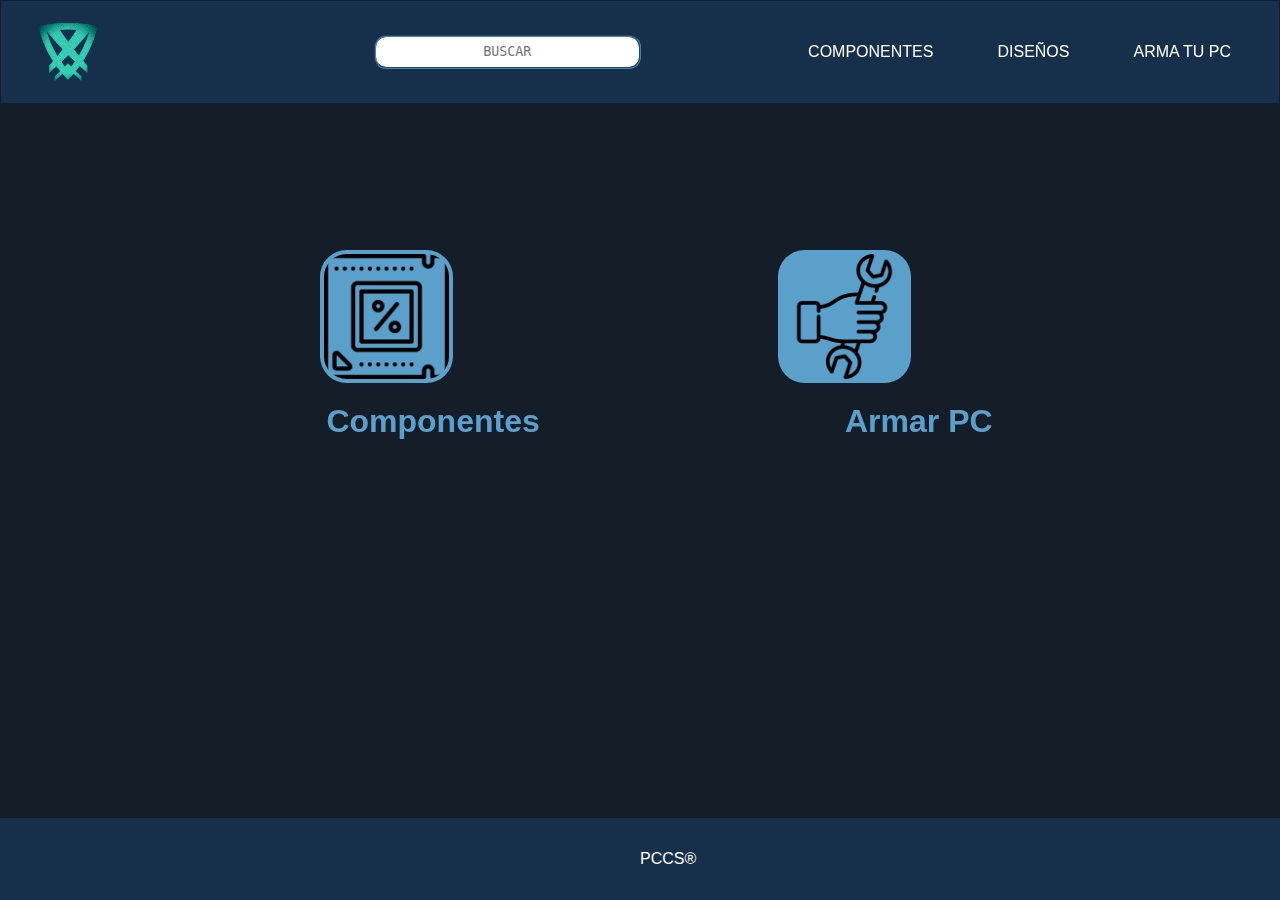
<file: proyecto/index.html>
<!DOCTYPE html>
<html lang="es" dir="ltr">
  <head>
    <meta charset="utf-8">
    <link rel="shortcut icon" href="img/iso.png">
    <link rel="stylesheet" href="styles.css">
    <title>PCCS</title>
  </head>
  <body>
    <div class="container">
      <header>
        <nav class="navOrigen">
          <img src="img\iso.png" alt="loading" class="iso">
          <input type="text" name="txtBusqueda" placeholder="BUSCAR" class="txtInput">

          <a href="#">COMPONENTES</a>
          <a href="#">DISEÑOS</a>
          <a href="#">ARMA TU PC</a>
        </nav>
      </header>
      <br>
      <section>
        <div class="btnImagen">

          <button  id="btnComponentes" class="btnComp">
            <img src="img/componentes.png" alt="imagen de componentes" class="componentes">
          </button>
          <!--- verificar viabilidad de diseños precreados--->
          <button type="button" name="button" class="btnComp">
            <img src="img/llave-inglesa.png" alt="imagen armar pc"  class="armado" id="btnArmado">
          </button>
        </div>
        <div class="lblDiv">
          <h1 class="lblButton" id="btn1">Componentes</h1>
          <h1 class="lblButton" id="btn2">Armar PC</h1>
        </div>
      </section>
      <div class="bottom">
        <footer class="aside">

            <p id="logotipo">PCCS®</p>
        </footer>
      </div>
    </div>

    <script type="text/javascript" src="script.js">

    </script>
  </body>
</html>
</file>
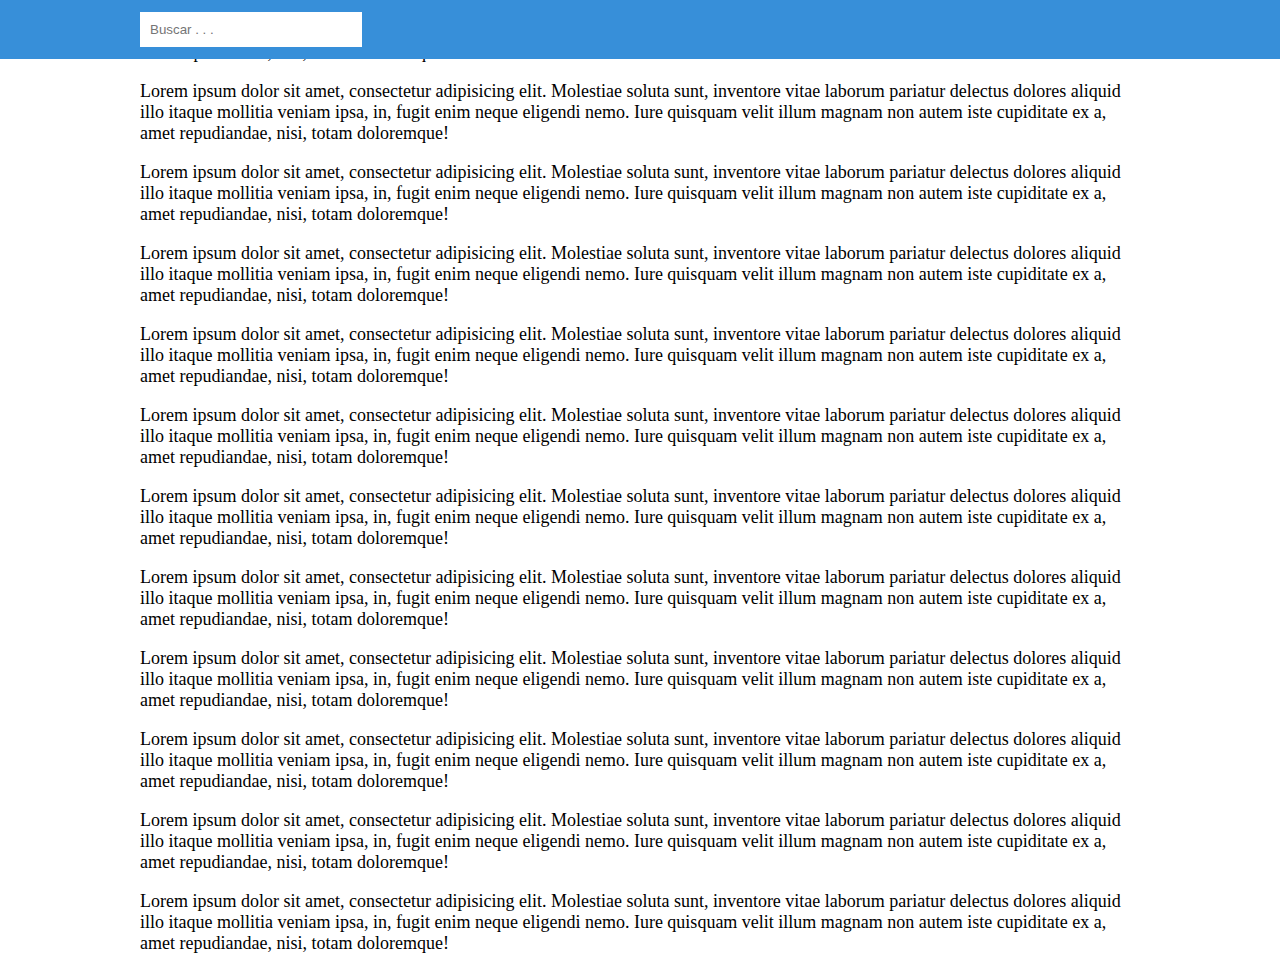
<file: PCCS-main/src/buscador/index.html>
<!DOCTYPE html>
<html lang="en">
<head>
	<meta charset="UTF-8">
	<title>Buscador</title>
	<script src="js/jquery.js"></script>
	<script src="js/jquery.dataTables.min.js"></script>
	<link rel="stylesheet" href="css/estilos.css">
</head>
<body>
	<header>
		<div class="header-top">
			<div class="navegacion">
				<input type="search" placeholder="Buscar . . ." id="inputBusqueda">
			</div>
		</div>
		<div class="search" id="search">
			<table class="search-table" id="searchTable">
				<thead>
					<tr>
						<td></td>
					</tr>
				</thead>
				<tbody>
					<tr>
						<td><a href="#">Inicio</a></td>
					</tr>
					<tr>
						<td><a href="#">Cursos</a></td></a>
					</tr>
					<tr>
						<td><a href="#">Servicios</a></td>
					</tr>
					<tr>
						<td><a href="#">Contacto</a></td>
					</tr>
					<tr>
						<td><a href="#">Curso Html</a></td>
					</tr>
					<tr>
						<td><a href="#">Nuevo Articulo</a></td>
					</tr>
					<tr>
						<td><a href="#">Curso de CSS</a></td>
					</tr>
					<tr>
						<td><a href="#">Curso Javascript</a></td>
					</tr>
					<tr>
						<td><a href="#">Curso Jquery</a></td>
					</tr>
					<tr>
						<td><a href="#">Curso Ajax</a></td>
					</tr>
					<tr>
						<td><a href="#">Curso PHP</a></td>
					</tr>
					<tr>
						<td><a href="#">Curso Angular Js</a></td>
					</tr>
					<tr>
						<td><a href="#">Curso Angular 2</a></td>
					</tr>
					<tr>
						<td><a href="#">Mas cursos</a></td>
					</tr>
					<tr>
						<td><a href="#">Noticias</a></td>
					</tr>
				</tbody>
			</table>
		</div>
	</header>
	<div class="wrap">
		<p>Lorem ipsum dolor sit amet, consectetur adipisicing elit. Molestiae soluta sunt, inventore vitae laborum pariatur delectus dolores aliquid illo itaque mollitia veniam ipsa, in, fugit enim neque eligendi nemo. Iure quisquam velit illum magnam non autem iste cupiditate ex a, amet repudiandae, nisi, totam doloremque!</p><br>
		<p>Lorem ipsum dolor sit amet, consectetur adipisicing elit. Molestiae soluta sunt, inventore vitae laborum pariatur delectus dolores aliquid illo itaque mollitia veniam ipsa, in, fugit enim neque eligendi nemo. Iure quisquam velit illum magnam non autem iste cupiditate ex a, amet repudiandae, nisi, totam doloremque!</p><br>
		<p>Lorem ipsum dolor sit amet, consectetur adipisicing elit. Molestiae soluta sunt, inventore vitae laborum pariatur delectus dolores aliquid illo itaque mollitia veniam ipsa, in, fugit enim neque eligendi nemo. Iure quisquam velit illum magnam non autem iste cupiditate ex a, amet repudiandae, nisi, totam doloremque!</p><br>
		<p>Lorem ipsum dolor sit amet, consectetur adipisicing elit. Molestiae soluta sunt, inventore vitae laborum pariatur delectus dolores aliquid illo itaque mollitia veniam ipsa, in, fugit enim neque eligendi nemo. Iure quisquam velit illum magnam non autem iste cupiditate ex a, amet repudiandae, nisi, totam doloremque!</p><br>
		<p>Lorem ipsum dolor sit amet, consectetur adipisicing elit. Molestiae soluta sunt, inventore vitae laborum pariatur delectus dolores aliquid illo itaque mollitia veniam ipsa, in, fugit enim neque eligendi nemo. Iure quisquam velit illum magnam non autem iste cupiditate ex a, amet repudiandae, nisi, totam doloremque!</p><br>
		<p>Lorem ipsum dolor sit amet, consectetur adipisicing elit. Molestiae soluta sunt, inventore vitae laborum pariatur delectus dolores aliquid illo itaque mollitia veniam ipsa, in, fugit enim neque eligendi nemo. Iure quisquam velit illum magnam non autem iste cupiditate ex a, amet repudiandae, nisi, totam doloremque!</p><br>
		<p>Lorem ipsum dolor sit amet, consectetur adipisicing elit. Molestiae soluta sunt, inventore vitae laborum pariatur delectus dolores aliquid illo itaque mollitia veniam ipsa, in, fugit enim neque eligendi nemo. Iure quisquam velit illum magnam non autem iste cupiditate ex a, amet repudiandae, nisi, totam doloremque!</p><br>
		<p>Lorem ipsum dolor sit amet, consectetur adipisicing elit. Molestiae soluta sunt, inventore vitae laborum pariatur delectus dolores aliquid illo itaque mollitia veniam ipsa, in, fugit enim neque eligendi nemo. Iure quisquam velit illum magnam non autem iste cupiditate ex a, amet repudiandae, nisi, totam doloremque!</p><br>
		<p>Lorem ipsum dolor sit amet, consectetur adipisicing elit. Molestiae soluta sunt, inventore vitae laborum pariatur delectus dolores aliquid illo itaque mollitia veniam ipsa, in, fugit enim neque eligendi nemo. Iure quisquam velit illum magnam non autem iste cupiditate ex a, amet repudiandae, nisi, totam doloremque!</p><br>
		<p>Lorem ipsum dolor sit amet, consectetur adipisicing elit. Molestiae soluta sunt, inventore vitae laborum pariatur delectus dolores aliquid illo itaque mollitia veniam ipsa, in, fugit enim neque eligendi nemo. Iure quisquam velit illum magnam non autem iste cupiditate ex a, amet repudiandae, nisi, totam doloremque!</p><br>
		<p>Lorem ipsum dolor sit amet, consectetur adipisicing elit. Molestiae soluta sunt, inventore vitae laborum pariatur delectus dolores aliquid illo itaque mollitia veniam ipsa, in, fugit enim neque eligendi nemo. Iure quisquam velit illum magnam non autem iste cupiditate ex a, amet repudiandae, nisi, totam doloremque!</p><br>
		<p>Lorem ipsum dolor sit amet, consectetur adipisicing elit. Molestiae soluta sunt, inventore vitae laborum pariatur delectus dolores aliquid illo itaque mollitia veniam ipsa, in, fugit enim neque eligendi nemo. Iure quisquam velit illum magnam non autem iste cupiditate ex a, amet repudiandae, nisi, totam doloremque!</p><br>
	</div>
	<script src="js/buscador.js"></script>
</body>
</html>
</file>
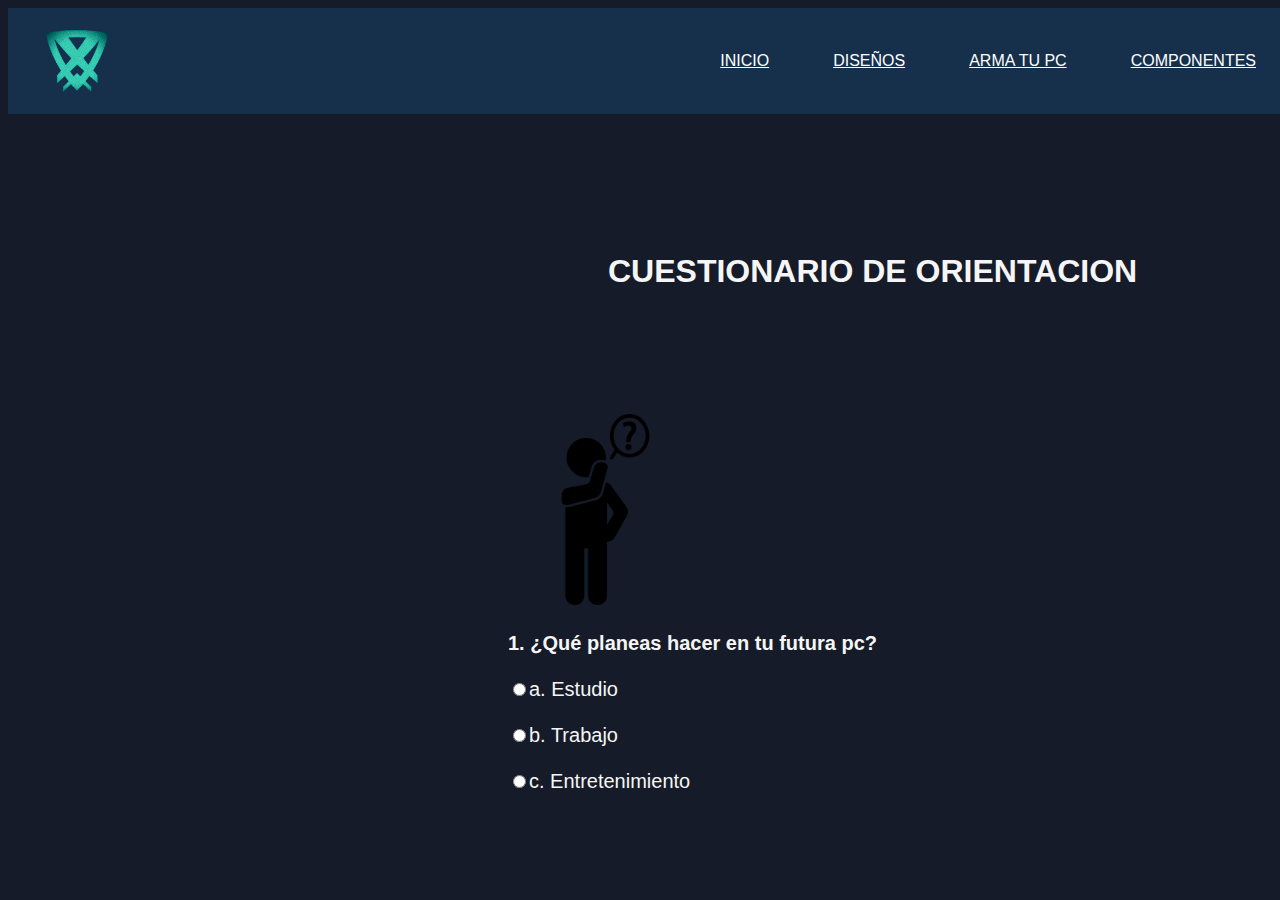
<file: PCCS-main/src/Compatibilidad/Index.html>
<!DOCTYPE html>
<html>
<head>
    <meta charset='utf-8'>

    <title>Orientacion</title>
    <link rel="stylesheet" href="css/styles.css">

</head>
<body>
     <div class="container">
      <header1>
        <nav class="navOrigen">
          <img src="img\iso.png" alt="loading" class="iso">
          <!--<input type="text" name="txtBusqueda" placeholder="BUSCAR" class="txtInput">-->

          <a href="../../proyecto/index.html">INICIO</a>
          <a href="../Filtrando elemetos/index.html">DISEÑOS</a>
          <a href="../Menu multinivel/index.html">ARMA TU PC</a>
          <a href="../Componentes/index.html">COMPONENTES</a>
        </nav>
      </header1>
      <br>

    <h1>CUESTIONARIO DE ORIENTACION</h1>

    <div id="Pregunta1">

        <img src="img/Pensando.png" width="400px" id="imgback">
        <p>
            
           <b> 1. ¿Qué planeas hacer en tu futura pc? </b><br>
            <br><input type="radio" onclick="mostrarPreg1A();" name="preg1" value="a">a. Estudio <br> <br>
            <input type="radio" onclick="mostrarPreg1B();" name="preg1" value="b">b. Trabajo <br> <br>
            <input type="radio" onclick="mostrarPreg1C();" name="preg1" value="c">c. Entretenimiento <br> <br>
            
        </p>

    </div>

    <script>
        function mostrarPreg1A(){
            document.getElementById('Pregunta1A').style.display = 'block';
        }

        function ocultarPreg1A(){
        document.getElementById('Pregunta1A').style.display = 'none';
    }
    </script>
    <style>
        #Pregunta1A{
            display: none;
        }
    </style>
    
    <div id="Pregunta1A">
        
        <P>
         <br> <b> 1. a.  Su estudio es de: </b><br> 
            <br><input type="radio" onclick="mostrarPresup1A();" name="preg1a" value="a">a. Investigacion ofimatica <br> <br>
            <input type="radio" onclick="mostrarPresup1B();" name="preg1a" value="b">b. Graficacion 2D / 3D <br> <br>
            <button id="Atras" onclick="ocultarPreg1A();">Atras</button> <br> <br>
        </P>

    </div>

    <script>
       function mostrarPresup1A() {
            document.getElementById('Presup1A').style.display = 'block';
        }
        function ocultarPresup1A() {
            document.getElementById('Presup1A').style.display = 'none';
        } 

    </script>

    <style>
        #Presup1A {
            display: none;
        }

    </style>

    <div id="Presup1A">
        
        <p>
             <br><header><b>Procesador Intel Celeron G5920</b> </header>

            <img src="img/Intel Celeron G5920.jpg" style="width: 250px;"> 

             <br><div>
                Se eligió este procesador porque es económico y cumple con normalidad las tareas <br>
                 que tenemos como objetivo además de ser de última generación llega a tener una  <br>
                 arquitectura nueva la cual mejora a sus antecesores modelos, lo cual es suficiente  <br>
                 para poder realizar investigaciones y trabajos en ofimática. <br>
            </div>
        </p>
        <p>
             <br><header><b> Memoria RAM 8GB (cualquiera a partir de 2666mhz)</b> </header>

            <img src="img/Memoria ram DDR4 T FORCE.jpg" width="250px">

             <br><div>
                Actualmente 4GB de RAM se está quedando ‘corto’ en cuanto los programas actuales. <br>
                 Se eligió 8GB de memoria RAM porque  Windows (sistema operativo comúnmente usado) <br>
                  se va actualizando con el tiempo a la vez que los programas que vamos a ir utilizando, <br>
                   esto significa que tenemos que aumentar nuestros recursos, por lo tanto 8GB de memoria <br>
                    RAM nos abastece muy bien. <br>
            </div>

        </p>

        <p>
             <br><header><b> Motherboard Gigabyte H310-MSH</b></header>

            <img src="img/Gigabyte H310-MSH.jpg" width="250px">

             <br><div>
                Esta placa base es básica del mercado, pero nos sirve porque nos brinda características <br>
                 que se acoplan a nuestro objetivo, también puede ser mejorable a futuro si nos apuntamos <br>
                  a otro rubro en cuanto a su uso pero como es básica no podemos mejorar demasiado. <br>
            </div>
        </p>

        <p>

             <br><header><b>Fuente de energia Lnz 550w</b> </header>

            <img src="img/lnz 550w.jpg" width="250px">

             <br><div>
                Esta fuente no nos causará ningún problema en cuanto al uso energético ya que sus watts <br>
                 son 550 y no necesita ser certificada, suficientes para alimentar a un procesador, <br>
                  además de que la marca goza de buena reputación. <br>

            </div>

        </p>
        
        <p>
             <br><header><b> Gabinete Sentey G28</b></header>

            <img src="img/Sentey G28.jfif" width="450px">

             <br><div>
                Este gabinete tiene el suficiente tamaño para que nuestros componentes tengan una buena <br>
                 circulación de aire, su diseño minimalista lo hace elegante. <br>
            </div>
        </p>

        <p>
            <div>
                 <br><header id="nd"><b> Recomendaciones (general):</b></header> <br> <br>

                Las computadoras destinadas al estudio tienen la característica de que al no demandar <br>
                 tanto hardware, eso hace que tengan un precio accesible para la mayoría de la gente. <br> <br>

                

                 <br><header id="nd"><b> Memoria RAM: </b></header> <br> <br>

                Si necesitamos 8GB de memoria RAM se recomienda utilizar el dual channel, esto significa
                 2 ranuras de RAM del mismo canal (se diferencian los canales por sus colores) en funcionamiento. <br> <br>

                 <br><header id="nd"><b> Procesador: </b></header> <br> <br>

                Generalmente para estudio no se necesita hardware de alta o mediana tecnología,  <br>
                 esto es una ventaja económica pero también se presenta una desventaja en cuanto a un <br>
                  futuro ‘upgrade’. <br> <br>

            </div>
        </p>

        <button id="Atras" onclick="ocultarPresup1A();">Atras</button> <br>
    </div>

    <script>
        function mostrarPresup1B() {
             document.getElementById('Presup1B').style.display = 'block';
         }
         function ocultarPresup1B() {
             document.getElementById('Presup1B').style.display = 'none';
         } 
 
     </script>
 
     <style>
         #Presup1B {
             display: none;
         }
 
     </style>

    <div id="Presup1B">

        <p>
             <br><header><b> Procesador Intel Pentium Gold G5620</b></header> <br>

            <img src="img/19-117-875-Z01.jpg" width="250px">

             <br><div>
                Se eligió este procesador porque es económico y cumple con normalidad las tareas <br>
                 que tenemos como objetivo además de ser de última generación llega a tener una <br>
                  arquitectura nueva la cual mejora a sus antecesores modelos, lo cual es suficiente <br>
                   para poder realizar investigaciones y trabajos en ofimática. <br>
            </div>

        </p>

        <p>
             <br><header><b> Memoria RAM 8GB (cualquiera a partir de 2666mhz)</b></header> <br>

            <img src="img/Memoria ram DDR4 T FORCE.jpg" width="250px">

             <br><div>
                Actualmente 4GB de RAM se está quedando ‘corto’ en cuanto los programas actuales. <br>
                 Se eligió 8GB de memoria RAM porque  Windows (sistema operativo comúnmente usado) <br>
                  se va actualizando con el tiempo a la vez que los programas que vamos a ir utilizando, <br>
                   esto significa que tenemos que aumentar nuestros recursos, por lo tanto 8GB de memoria <br>
                   RAM nos abastece muy bien. <br>
            </div>

        </p>

        <p>
            <br><header><b> Motherboard Gigabyte H310M </b></header> <br>

            <img src="img/Gigabyte H310-MSH.jpg" width="250px">

            <br><div>
                Esta placa base es básica del mercado, pero nos sirve porque nos brinda características <br>
                 que se acoplan a nuestro objetivo, también puede ser mejorable a futuro si nos apuntamos <br>
                  a otro rubro en cuanto a su uso pero como es básica no podemos mejorar demasiado. <br>
            </div>

        </p>

        <p>
            <br><header><b> Fuente de energia Lnz 550w </b><br></header>

            <img src="img/lnz 550w.jpg" width="250px">

            <br><div>
                Esta fuente no nos causará ningún problema en cuanto al uso energético ya que sus watts <br>
                 son 550 y no necesita ser certificada, suficientes para alimentar a un procesador, además <br>
                  de que la marca goza de buena reputación. <br>

            </div>
        </p>
            <p>
                <br><header><b> Gabinete Sentey G28 </b><br></header>

            <img src="img/Sentey G28.jfif" width="450px">

            <br><div>
                Este gabinete tiene el suficiente tamaño para que nuestros componentes tengan una buena <br>
                 circulación de aire, su diseño minimalista lo hace elegante. <br>
            </div>
            </p>

            <p>
                <br><header><b> Placa de video GT 710 1GB </b></header>

                <img src="img/GT 710.jpg" width="250px">

                <br><div>
                    Esta placa de video es actualmente de las mas economicas y de facil acceso ya que su <br>
                     comercializacion no fue afectada con el paso del tiempo. <br>
                </div>
            </p>
        
            <button id="Atras" onclick="ocultarPresup1B();">Atras</button> <br>
    </div>



    <script>
        function mostrarPreg1B() {
            document.getElementById('Pregunta1B').style.display = 'block';
        }
        function ocultarPreg1B() {
            document.getElementById('Pregunta1B').style.display = 'none';
        }
    </script>

    <style>
        #Pregunta1B {
            display: none;
        }
    </style>

    <div id="Pregunta1B">
        <p>
            <br><b> 1. b. Su trabajo es de: </b><br>
            <br><input type="radio" onclick="mostrarPreg2A();" name="preg1b" value="a">a. Edicion de multimedia <br> <br>
            <input type="radio" name="preg1b" value="b">b. Documentación de archivos o documentos <br> <br>
            <input type="radio" name="preg1b" value="c">c. Realización de planos/gráficos <br> <br>
            <button id="Atras" onclick="ocultarPreg1B();">Atras</button> <br> <br>
        </p>
    </div>

    <script>
        function mostrarPreg2A() {
            document.getElementById('Pregunta2A').style.display = 'block';
        }
        function ocultarPreg2A() {
            document.getElementById('Pregunta2A').style.display = 'none';
        }

    </script>

    <style>
        #Pregunta2A {
            display: none;
        }
    </style>

    <div id="Pregunta2A">
        <br><b> 2. a. Usted quiere editar como: </b><br> <br>
        <br><input type="radio" name="preg2a" value="a">a. Editor con conocimientos básicos (introducción de animaciones, efectos, transiciones, etc) <br> <br>
        <input type="radio" name="preg2a" value="b">b. Editor con conocimientos avanzados (animación 3D, renderizado en 4K, etc) <br> <br>
        <button id="Atras" onclick="ocultarPreg2A();">Atras</button> <br>

    </div>

    <script>


    </script>


    <script>
        function mostrarPreg1C() {
            document.getElementById('Pregunta1C').style.display = 'block';
        }
        function ocultarPreg1C() {
            document.getElementById('Pregunta1C').style.display = 'none';
        }

    </script>

    <style>
        #Pregunta1C {
            display: none;
        }
    </style>

    <div id="Pregunta1C">
        <br><b> 1. c.  El entretenimiento que consume es: </b><br> <br>
        <br><input type="radio" name="preg1c" value="a">a. Redes sociales y cinematografía (películas, series) <br> <br>
        <input type="radio" onclick="mostrarPreg3B();" name="preg1c" value="b">b. Videojuegos <br> <br>
        <button id="Atras" onclick="ocultarPreg1C();">Atras</button> <br>

    </div>

    <script>
        function mostrarPreg3B() {
            document.getElementById('Pregunta3B').style.display = 'block';
        }
        function ocultarPreg3B() {
            document.getElementById('Pregunta3B').style.display = 'none';
        }

    </script>

    <style>
        #Pregunta3B {
            display: none;
        }

    </style>

    <div id="Pregunta3B">
        <br><b> 3. b. La gama en cuanto a videojuegos es de: </b> <br>
        <br><input type="radio" name="preg3b" value="a">a. Alta <br> <br>
        <input type="radio" name="preg3b" value="b">b. Media <br> <br>
        <input type="radio" name="preg3b" value="c">c. Baja <br> <br>
        <button id="Atras" onclick="ocultarPreg3B();">Atras</button> <br> <br>
    </div>

</body>
</html>
</file>
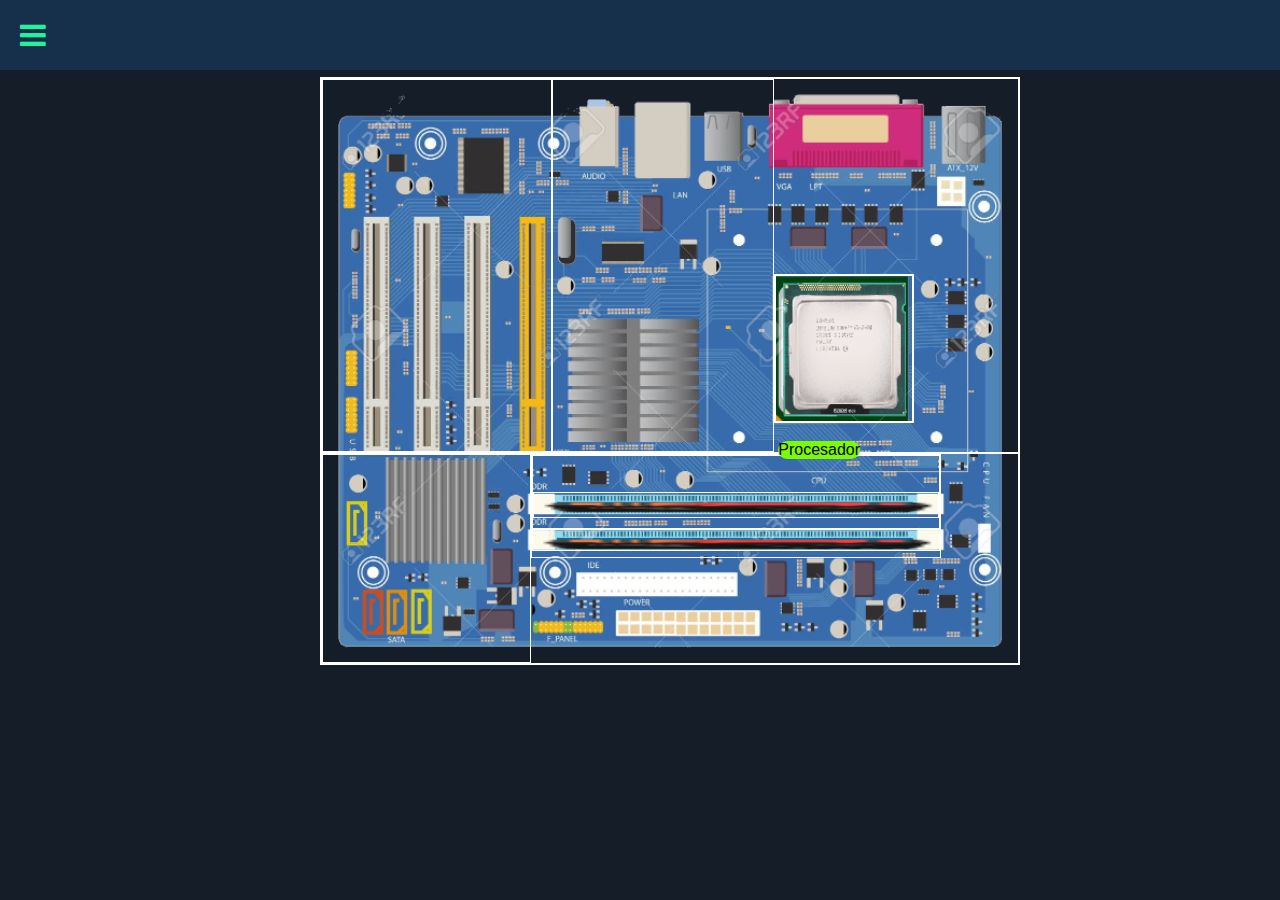
<file: PCCS-main/src/Menu multinivel/index.html>
<!DOCTYPE html>
<html lang="en">

<head>
	<meta charset="UTF-8">
	<meta name="viewport"
		content="width=device-width, user-scalable=no, initial-scale=1.0, maximum-scale=1.0, minimum-scale=1.0">
	<title>PCCS - Armado</title>
	<link rel="stylesheet" href="css/estilos.css">
	<link rel="stylesheet" href="css/font-awesome.css">

	<script src="js/jquery-3.2.1.js"></script>
	<script src="js/main.js"></script>
</head>

<body>
	<header>
		<span id="button-menu" class="fa fa-bars"></span>

		<nav class="navegacion">
			<ul class="menu">
				<!-- TITULAR -->
				<li class="title-menu">Todas las categorias</li>
				<!-- TITULAR -->

				<li><a href="../../proyecto/index.html"><span class="fa fa-home icon-menu"></span>Inicio</a></li>




				<li class="item-submenu" menu="2">
					<a href="#"><span class="fa fa-shopping-bag icon-menu"></span>Componentes</a>
					<ul class="submenu">
						<li class="title-menu"><span class="fa fa-shopping-bag icon-menu"></span>Componentes</li>
						<li class="go-back">Atras</li>

						<li><a href="#" ondrop="drop(event)" ondragover="allowDrop(event)">Placa Madre
								<img src="img/mother.png" draggable="true" ondragstart="drag(event)" id="drag8"
									width="88" height="31"></a></li>

						<li><a href="#" ondrop="drop(event)" ondragover="allowDrop(event)">Procesador
								<img src="img/procesador.png" draggable="true" ondragstart="drag(event)" id="drag1"
									width="88" height="31">
							</a></li>
						<li><a href="#" ondrop="drop(event)" ondragover="allowDrop(event)"> SSD
								<img src="img/ssd.png" draggable="true" ondragstart="drag(event)" id="drag2" width="88"
									height="31">
							</a></li>
						<li><a href="#" ondrop="drop(event)" ondragover="allowDrop(event)"> Disco Rigido
								<img src="img/disco.png" draggable="true" ondragstart="drag(event)" id="drag3"
									width="88" height="31">
							</a></li>
						<li><a href="#" ondrop="drop(event)" ondragover="allowDrop(event)"> Cable Sata
								<img src="img/cblst.png" draggable="true" ondragstart="drag(event)" id="drag4"
									width="88" height="31">
							</a></li>
						<li><a href="#" ondrop="drop(event)" ondragover="allowDrop(event)"> Placa de Video
								<img src="img/pldvd.png" draggable="true" ondragstart="drag(event)" id="drag5"
									width="88" height="31">
							</a></li>
						<li><a href="#" ondrop="drop(event)" ondragover="allowDrop(event)"> Fuente de Alimentacion
								<img src="img/pcu.png" draggable="true" ondragstart="drag(event)" id="drag6" width="88"
									height="31">
							</a></li>
						<li><a href="#" ondrop="drop(event)" ondragover="allowDrop(event)"> Gabinete
								<img src="img/gbnt.png" draggable="true" ondragstart="drag(event)" id="drag7" width="88"
									height="31">
							</a></li>

						<!--<div id="div1" ondrop="drop(event)" ondragover="allowDrop(event)">
							<img src="img/ram.png" draggable="true" ondragstart="drag(event)" id="drag1" width="88" height="31">
						  </div>-->
					</ul>

				</li>

				<li><a href="#"><span class="fa fa-envelope icon-menu"></span>Contacto</a></li>
			</ul>

		</nav>

	</header>

	<section>
		<div id="cont">
			<div id="superiorPadre">
				<div class="supIzquierda" ondrop="drop(event)" ondragover="allowDrop(event)">
					<!--insertar imagen-->
				</div>

				<div class="supMedio" ondrop="drop(event)" ondragover="allowDrop(event)">
					<!--vacio-->
				</div>

				<div class="supDerecho">
					<div class="supDerechoProcesador" ondrop="drop(event)" ondragover="allowDrop(event)">
						<img src="img/procesadori.png" draggable="true" ondragstart="drag(event)" id="dragcpu" width="137"
								height="147">

								
							
					</div>
					<a href="#modal" class="btn-open-popup">Procesador</a>
								<div class="contai-all" id="modal">
									<div class="popup">
									  <div class="img1">                
										</div>
											<div class="contai-text">
												<h1> Procesador</h1>
												<p>Un microprocesador es un componente que realiza las instrucciones y tareas involucradas en el procesamiento informático y es el “motor” que se pone en marcha cuando enciendes el equipo. En un sistema informático, el microprocesador es la unidad central que ejecuta y gestiona las instrucciones lógicas que se le transmiten.</p>
											</div>
							
											<a href="#" class="btn-close-popup">X</a>
									  
							
										
									</div>
								</div>
				</div>

			</div>

			<div id="inferiorPadre">
				<div class="infIzquierda" ondrop="drop(event)" ondragover="allowDrop(event)">
					<!--insertar imagen-->
				</div>
				<div class="infDerecha">
					<div class="infDerecha1">
						<div class="ram1" ondrop="drop(event)" ondragover="allowDrop(event)">
							<!--insertar imagen-->
							<img src="img/ramhy.png" draggable="true" ondragstart="drag(event)" id="dragram1" width="408"
								height="30">
						</div>
					</div>
					<div class="ram2" ondrop="drop(event)" ondragover="allowDrop(event)">
						<img src="img/ramhy.png" draggable="true" ondragstart="drag(event)" id="dragram2" width="408"
								height="30">
					</div>
				</div>

			</div>

		</div>
	</section>




	<script>
		function allowDrop(ev) {
			ev.preventDefault();
		}

		function drag(ev) {
			ev.dataTransfer.setData("text", ev.target.id);
		}

		function drop(ev) {
			ev.preventDefault();
			var data = ev.dataTransfer.getData("text");
			ev.target.appendChild(document.getElementById(data));
		}
	</script>

</body>

</html>
</file>
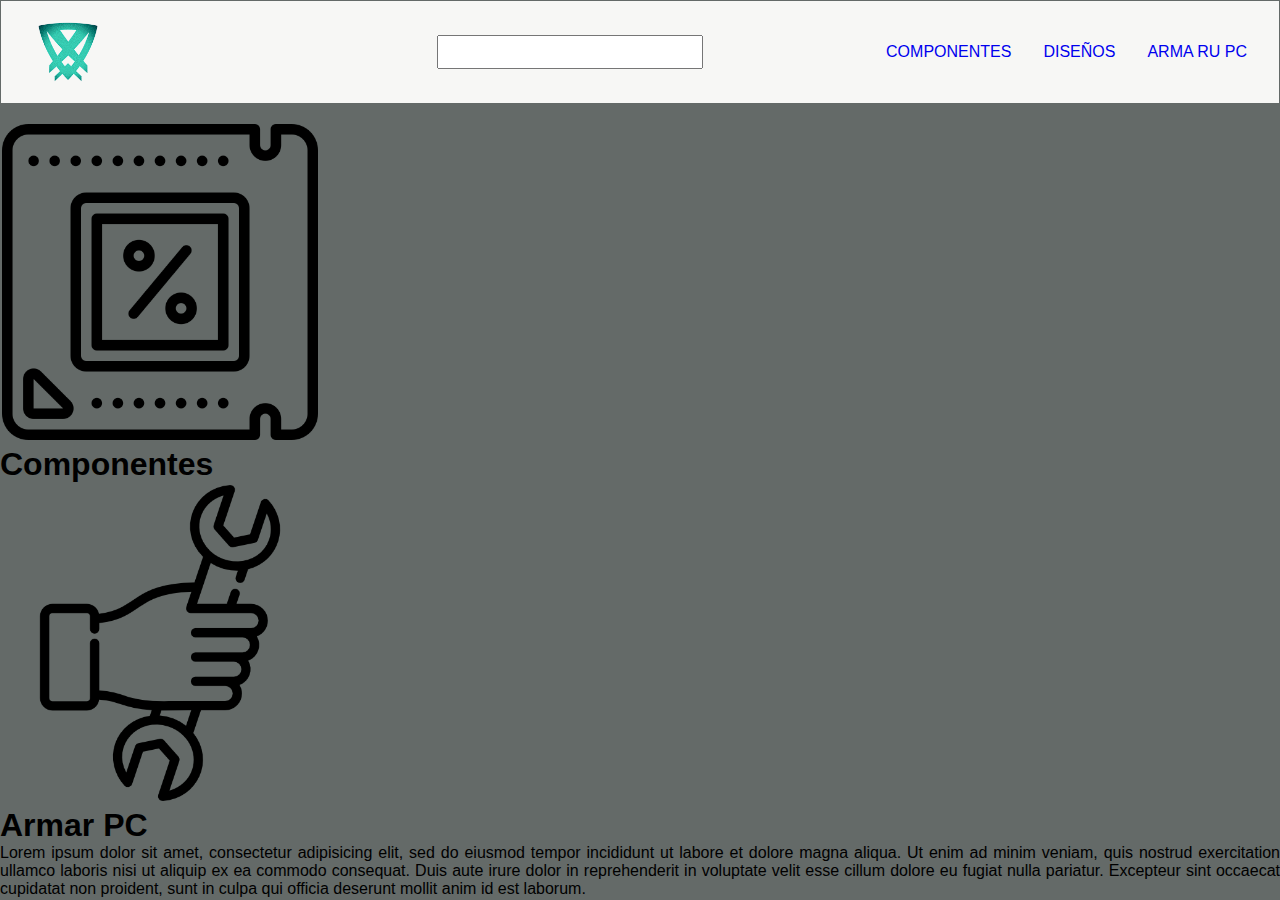
<file: proyecto/img/proyecto/index.html>
<!DOCTYPE html>
<html lang="es" dir="ltr">
  <head>
    <meta charset="utf-8">
    <link rel="stylesheet" href="styles.css">
    <title>PCCS</title>
  </head>
  <body>
    <div class="container">
      <header>
        <nav class="navOrigen">
          <img src="img\iso.png" alt="loading" class="iso">
          <input type="text" name="txtBusqueda" class="txtInput">
          <a href="#">COMPONENTES</a>
          <a href="#">DISEÑOS</a>
          <a href="#">ARMA RU PC</a>
        </nav>
      </header>
      <br>
      <section>
        <img src="img/componentes.png" alt="">
        <h1>Componentes</h1>
        <!--- verificar viabilidad de diseños precreados--->
        <img src="img/llave-inglesa.png" alt="">
        <h1>Armar PC</h1>
      </section>
      <aside class="aside">
        <p>Lorem ipsum dolor sit amet, consectetur adipisicing elit, sed do eiusmod tempor incididunt ut labore et dolore magna aliqua. Ut enim ad minim veniam, quis nostrud exercitation ullamco laboris nisi ut aliquip ex ea commodo consequat. Duis aute irure dolor in reprehenderit in voluptate velit esse cillum dolore eu fugiat nulla pariatur. Excepteur sint occaecat cupidatat non proident, sunt in culpa qui officia deserunt mollit anim id est laborum.</p>
      </aside>
    </div>
  </body>
</html>
</file>
<file: proyecto/styles.css>
*{
  padding: 0;
  margin: 0;
  box-sizing: border-box;
  font-family: sans-serif;
  text-decoration: none;
  text-align: justify;

}


body {
  background-color: #151d28;
  color: #2ed7bd;

}

button{
  background-color: #151d28;
    outline: none;
    padding: 0;

}

button img{
  margin: 0;
  padding: 0;
  width: 100%;
  height: 100%;
  background-color: #151d28;
    outline: none;


}

.btnComp
{

  height: 10em;
  width: 10em;
  background: #fff;
    margin-left: 25%;
    margin-right: 0%;
    background-color: #151d28;;
    border: none;
    padding: 0;



}

.container{
  margin: 0%;

  display: inline-block;
  flex-flow:  row wrap;
  position: fixed;
  top: 0;
  left: 0;
  right: 0;

}

a{
  margin-left: 1em;
  margin-right: 1em;
  color: white;
  padding: 1em;
}

.iso{
  height: 70px;
  width: auto;

  margin-left: 1em;
}
img{
  display: inline;
  width: 25%;
  height: 25%;
  margin: auto;
  padding: 2px;




}
nav{
/*  background-image: url("img/fondo1.jpg");*/
background-color: #7e6fe6;
  background-repeat: no-repeat;
  background-size: 100%
}
header, footer{


  color: black;
  padding: 1px;
  margin: 0%;

  text-align: center;
}



nav, footer{
  background-color: #162f4b;
  padding-bottom: 12px;
  display: flex;
  flex-flow: row wrap;
  flex-basis: 100%;
  align-items: center;
  padding:  1em;
  width:  100%;
  text-transform: uppercase;
  color:  white;
  text-indent: justify;
}

.txtInput{
  height: 2.5em;
  width: 20em;
  margin: auto;
  text-align: center;
  /*background-color: #2ed7bd;*/
  background-color: white;
  color: black;
  border-color: steelblue;
  border-radius: 12px;
  font-family: monospace;
  border-style: groove;
  outline: none;


}

.componentes, .armado{
  background-color: #5ba0ca;
  border-radius: 20%;
  padding: 3%;


}
.componentes{
  margin-left: 0%;
  margin-right: 0%
}


.btnImagen{
  margin-top: 8em;

}

.lblButton{
  display: inline;
  padding: 3%;

}

#btn1{
  padding: 0.5%;
  margin-left: 25%;
  margin-right: 20%;
}


.lblDiv{
  margin-top:  1em;
  margin-bottom: 3em;
  color: #5ba0ca;

}

.componentes:hover, .armado:hover{

  background-color: #84FFFD;
  cursor: pointer;
}

.componentes:active, .armado:active{

  border-radius: 15%;

}

a:hover{

  background-color: #49BAE0;


}

footer{
  text-align: center;
  padding: 2em;
  position: fixed;
  bottom: 0;
  text-transform: none;
}
p{
  text-align: center;
  margin-left: 50%;
  height: auto;
  width: 0%


}
</file>
<file: PCCS-main/src/buscador/css/estilos.css>
*{
	margin: 0;
	padding: 0;
	box-sizing: border-box;
}

.wrap{
	margin: auto;
	width: 90%;
	max-width: 1000px;
}

.wrap p{
	font-size: 18px;
}

header{
	width: 100%;
	position: fixed;
}

.header-top{
	width: 100%;
	background: #378FD9;
}

.navegacion{
	width: 90%;
	max-width: 1000px;
	margin: auto;
	padding:12px 0;
}

input[type="search"]{
	padding: 10px;
	padding-right: 35px;
	border: none;
}

.search{
	width: 90%;
	max-width: 1000px;
	margin: auto;
	background: #fff;
	padding:0 10px;
	padding-bottom: 5px;
	max-height: 85%;
	overflow-x: hidden;
	display: none;
}

.search-table{
	width: 100%;
}

tbody tr td{
	width: 100%;
}

tbody tr td a{
	text-decoration: none;
	font-size: 18px;
	color: #737373;
	display: block;
	width: 100%;
	height: 100%;
	padding: 20px 0;
	padding-left: 20px;
	border: 2px solid #fff;
}

tbody tr td a:hover{
	border: 2px solid #378FD9;
}

.search::-webkit-scrollbar{ 
	background:rgba(0,0,0,0);  
}

.search::-webkit-scrollbar-button{
 	background:#C1C1C1;  
}

.search::-webkit-scrollbar-thumb{ 
	background:#C1C1C1; 
}

.dataTables_length,
.dataTables_filter,
.dataTables_info,
.dataTables_paginate {
	display: none;
}
</file>
<file: PCCS-main/src/Compatibilidad/css/styles.css>
body{
	background-color: #151b28;
	font-family: 'Open Sans', sans-serif;
}





h1{
    color: whitesmoke;
    padding-left: 600px;
    padding-top: 100px;

    
    
}

#Pregunta1 {

    color: whitesmoke;
    padding-left: 500px;
    padding-top: 100px;
    font-size: 20px;


}

#Pregunta1B {

    color: whitesmoke;
    padding-left: 500px;
    padding-top: 100px;
    font-size: 20px;

}
#Pregunta1C {

    color: whitesmoke;
    padding-left: 500px;
    padding-top: 100px;
    font-size: 20px;

}
#Pregunta2A {

    color: whitesmoke;
    padding-left: 500px;
    padding-top: 100px;
    font-size: 20px;

}
#Pregunta3B {

    color: whitesmoke;
    padding-left: 500px;
    padding-top: 100px;
    font-size: 20px;

}
#Pregunta1A {

    color: whitesmoke;
    padding-left: 500px;
    padding-top: 100px;
    font-size: 20px;

}

#Presup1A {

    color: whitesmoke;
    padding-left: 500px;
    padding-top: 100px;
    font-size: 20px;

}

#Presup1B {

    color: whitesmoke;
    padding-left: 500px;
    padding-top: 100px;
    font-size: 20px;

}

header{

    font-size: 40px;

}

#nd {
    
    font-size: 25px;

}

/*Barra superior*/


  a{
    margin-left: 1em;
    margin-right: 1em;
    color: white;
    padding: 1em;
  }
  
  .iso{
    height: 70px;
    width: auto;
  
    margin-left: 1em;
  }
  img{
    display: inline;
    width: 25%;
    height: 25%;
    margin: auto;
    padding: 2px;
  
  }
  nav{
  /*  background-image: url("img/fondo1.jpg");*/
  background-color: #7e6fe6;
    background-repeat: no-repeat;
    background-size: 100%
  }
  header, footer{
  
  
    color: black;
    padding: 1px;
    margin: 0%;
  
    text-align: center;
  }
  
  
  
  nav, footer{
    background-color: #162f4b;
    padding-bottom: 12px;
    display: flex;
    flex-flow: row wrap;
    flex-basis: 100%;
    align-items: center;
    padding:  1em;
    width:  100%;
    text-transform: uppercase;
    color:  white;
    text-indent: justify;
  }
  
  .txtInput{
    height: 2.5em;
    width: 20em;
    margin: auto;
    text-align: center;
    /*background-color: #2ed7bd;*/
    background-color: white;
    color: black;
    border-color: steelblue;
    border-radius: 12px;
    font-family: monospace;
    border-style: groove;
    outline: none;
  
  
  }
  
  .componentes, .armado{
    background-color: #5ba0ca;
    border-radius: 20%;
    padding: 3%;
  
  
  }
  .componentes{
    margin-left: 0%;
    margin-right: 0%
  }
  
  
  .btnImagen{
    margin-top: 8em;
  
  }
  
  .lblButton{
    display: inline;
    padding: 3%;
  
  }
  
  #btn1{
    padding: 0.5%;
    margin-left: 25%;
    margin-right: 20%;
  }
  
  
  .lblDiv{
    margin-top:  1em;
    margin-bottom: 3em;
    color: #5ba0ca;
  
  }
  
  .componentes:hover, .armado:hover{
  
    background-color: #84FFFD;
    cursor: pointer;
  }
  
  /*.componentes:active, .armado:active{
  
    border-radius: 15%;
  
  }*/
  
  a:hover{
  
    background-color: #49BAE0;
  }
  
  footer{
    text-align: center;
    padding: 2em;
    position: fixed;
    bottom: 0;
    text-transform: none;
  }
</file>
<file: PCCS-main/src/Menu multinivel/css/estilos.css>
*{
	margin: 0;
	padding: 0;
	box-sizing: border-box;
}

body{
	font-family: 'Open sans';
	background:#151d28;
	height: auto;
}

header{
	position: fixed;
	width: 100%;
	top: 0;
	left: 0;

	padding: 20px;
	/*background: #34495E;*/
	background: #162f4b;
}

header #button-menu{
	font-size: 30px;
	/*color 3 lineas del menu*/
	color: rgb(33, 243, 156);
	cursor: pointer;
}

.navegacion{
/*overflow para que se puedan ver los componentes con una barra de altura*/
	overflow: auto;

	position: absolute;
	top: 100%;
	left: 0;
	width: 0%;
	height: 100em;
	background: rgba(0,0,0,.0);

}

.navegacion ul{
	width: 320px;
	/*la altura autimatica de la barrita */
	height: 105%;
	background: #162f4b;
	list-style: none;

	position: absolute;
	top: 0;
	left: -320px;

	transition: left .3s;
}

.navegacion .menu li.title-menu{
	padding: 20px;
	background: rgb(10, 55, 95);
	color: #74e9c6;
	text-align: center;
	font-size: 22px;
}

.navegacion .menu a{
	display: block;
	padding: 20px;
	border-bottom: 1px solid #C6D0DA;

	text-decoration: none;
	font-size: 14px;
	font-weight: 200;
	color: #5ba0ca;
	background-color: #151d28;
	
}

.navegacion .menu a:hover{
	background: #798DA3;
	color: #fff;
}

.navegacion .menu li span.icon-menu{
	margin-right: 12px;
}

.navegacion .menu .item-submenu > a::after{
	font: normal normal normal 14px/1 FontAwesome;
  	font-size: inherit;
  	text-rendering: auto;
  	-webkit-font-smoothing: antialiased;
  	-moz-osx-font-smoothing: grayscale;
	content: '\f105';

	float: right;
	color: #C5C5C5;
}

/* Submenu ============*/

.navegacion .submenu li.title-menu{
	/*color del fondo submenu componentes y alguno mas que agreguemos*/
	background: rgb(10, 55, 95);
	color: #74e9c6;
}

.navegacion .submenu li.go-back{
	/*casilla de volver atras*/
	padding: 10px 20px;
	background: #264569;
	
	color: rgb(255, 255, 255);
	font-size: 18px;
	cursor: pointer;
}

.navegacion .submenu li.go-back::before{
	font: normal normal normal 14px/1 FontAwesome;
  	font-size: inherit;
  	text-rendering: auto;
  	-webkit-font-smoothing: antialiased;
  	-moz-osx-font-smoothing: grayscale;
	content: '\f0d9';
	margin-right: 10px;
}

/*320 es el ancho que tiene nuestra barra del costado*/
@media screen and (max-width: 320px){
	.navegacion ul{
		width: 100%;
	}
}



/*div**/

div{
	width: 10em;
	height: 15em;
	border: 1px solid rgb(255, 255, 255);

	/*background-color: rgba(201, 76, 76, 0.6)*/
}

#superiorPadre {
	display: flex;
	width: 100%;
	height: 64%;
	/*background-color: red;*/


  }
#inferiorPadre{
	display: flex;
	width: 100%;
	height: 36%;
  }


#cont{
	margin-top: 6%;
	margin-bottom: 5%;
	margin-left: 25%;
	width: 700px;
	height: 588px;
	text-align: center;
	display: flex;
	flex-direction: column;

	background-image: url("../img/motherv2y650.png");
}


.supIzquierda{
	flex-direction: row;
	height: 100%;
	width: 33%;
}

.supMedio{
	width: 32%;
	height: 100%;
}

.supDerecho{
	width: 20%;
	height: 40%;
	margin-top: 28%;
}

.supDerechoProcesador{
	width: 100%;
	height: 100%;
}

	/*pop up*/
	*{
		margin: 0;
		padding: 0;
		box-sizing: border-box;
		font-family: sans-serif;
		text-decoration: none;
	}
.btn-open-popup{
    position: absolute;
    top: 50%;
    left: 64%;
    transform: translate(-50%, -50%);
    color: black;
	background:lawngreen;
    display: block;
    border-radius: 50px;
    }
    
    .contai-all{
    width: 100%;
    height: 100%;
    position: fixed;
    padding: 40px;
    visibility: hidden;
    opacity: 0;
    transition: all 600ms;
    }
    
    .contai-all:target{
    background: rgb (0, 0, 0);
    visibility: visible;
    opacity: 3;
    
    }
    
    .contai-all:target .popup{
        top: 50%;
        left: 50%;
        transform: rotate(0deg) translate(-50%,-50%);
        visibility: visible;
        /*texto de la imagen*/
        background-color: #151d28;
        color: blanchedalmond;
        
    }
    
    
    .popup{
    width: 100%;
    max-width: 800px;
    height: 500px;
    position: center;
    display: flex;
    top: -80%;
    left: -80%;
    visibility: hidden;
    transform: rotate(90deg) translate(-75%,170%);
    transition: all 600ms;
    }
    
    .img1{
        width: 40%;
        background-image: url(../img/procesador.jpg);
        background-size: cover;
        background-position: center;
       
    }
    
    .contai-text{
    width: 60%;
    padding: 50px;
    overflow-y: auto;
    }
    
    .contai-text h1{
        font-size: 30px;
    }
    
    .contai-text p{
        margin-top: 20px;
        font-size: 16px;
    }
    
    .btn-close-popup{
    width: 50px;
    height: 50px;
    position: absolute;
    right: 20px;
    top: 20px;
    padding: 20px;
    background: black;
    color: white;
    border-radius: 50%;
    line-height: 10px;
    }
    
    @media screen and (max-width: 900px){
        .popup{
            flex-direction: column;
            height: 100%;
            max-height: 800px;
    
        }
        .img1{
            width: 100%;
            height: 40%;
        }
        .contai-text{
            width: 100%;
            height: 60%;
            padding: 80px;
        }    
        
    }
    
    
    @media screen and (max-width: 500px){
        .contai-text{       
            padding: 20px;
        }
        .contai-text h1{
            font-size: 20px;    
        }
    
        .contai-text p{
            font-size: 12px;
        }
    
    
    }



.infIzquierda{
	height: 100%;
	width: 30%;
}
.infDerecha{
	height: 50%;
	width: 59%;
	flex-direction: column;
}

.infDerecha1{
	height: 72%;
	width: 100%;
}

.ram2{
	height: 22%;
	width: 100%;
}

.ram1{
	margin-top:9%;
	height: 35%;
	width: 100%;
	
}
</file>
<file: proyecto/img/proyecto/styles.css>
*{
  padding: 0;
  margin: 0;
  box-sizing: border-box;
  font-family: sans-serif;
  text-decoration: none;
  text-align: justify;

}




body {
  background-color: #646a68
}

.container{
  margin: auto;

  display: inline-block;
  flex-flow:  row wrap;


}

a{
  margin-left: 1em;
  margin-right: 1em;

}

.iso{
  height: 70px;;
  width: auto;
  background-color: #f7f7f5;
  margin-left: 1em;
}
img{
  display: inline;
  width: 25%;
  height: 25%;
  margin: auto;
  padding: 2px;


}

header{


  color: black;
  padding: 1px;
  margin: 0px;

  text-align: center;

}



nav{
  background-color: #f7f7f5;
  padding-bottom: 12px;
  display: flex;;
  flex-flow: row wrap;
  flex-basis: 100%;
  align-items: center;
  padding:  1em;
  width:  100%;
}

.txtInput{
  margin: auto;
  height: 2.5em;
  width: 20em;

}
</file>
